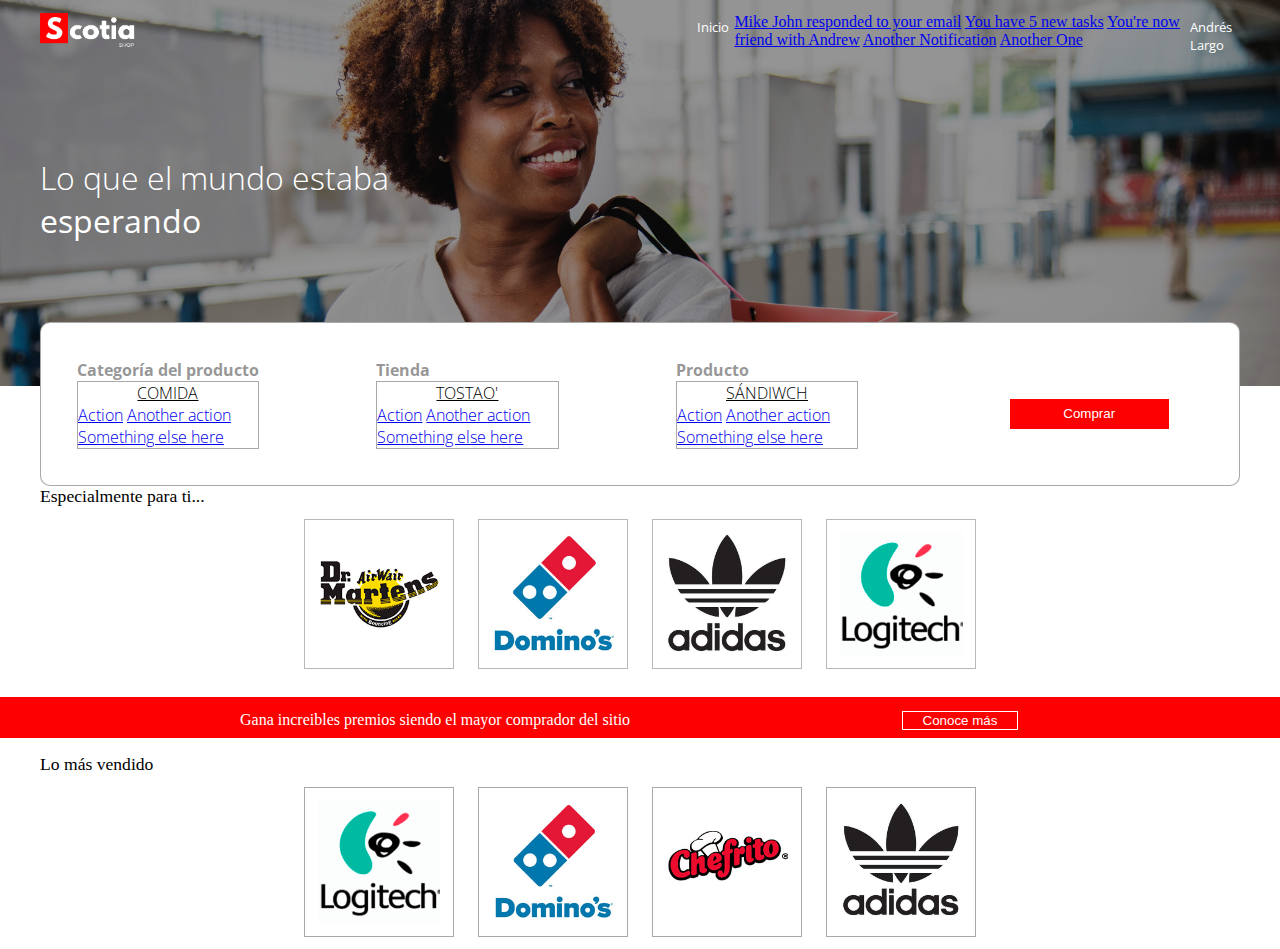
<file: frontend/index.html>
<!DOCTYPE html>
<html>

<head>
    <meta charset="utf-8" />
    <meta http-equiv="X-UA-Compatible" content="IE=edge">
    <title>Page Title</title>
    <meta name="viewport" content="width=device-width, initial-scale=1">
    <link rel="stylesheet" type="text/css" media="screen" href="../assets/css/style.css" />
    <link rel="stylesheet" href="https://use.fontawesome.com/releases/v5.3.1/css/all.css" integrity="sha384-mzrmE5qonljUremFsqc01SB46JvROS7bZs3IO2EmfFsd15uHvIt+Y8vEf7N7fWAU"
        crossorigin="anonymous">
    <link href="https://fonts.googleapis.com/css?family=Open+Sans" rel="stylesheet">
    <link rel="stylesheet" href="https://stackpath.bootstrapcdn.com/bootstrap/4.1.3/css/bootstrap.min.css" integrity="sha384-MCw98/SFnGE8fJT3GXwEOngsV7Zt27NXFoaoApmYm81iuXoPkFOJwJ8ERdknLPMO"
        crossorigin="anonymous">
    <link rel="stylesheet" href="https://use.fontawesome.com/releases/v5.3.1/css/all.css" integrity="sha384-mzrmE5qonljUremFsqc01SB46JvROS7bZs3IO2EmfFsd15uHvIt+Y8vEf7N7fWAU"
        crossorigin="anonymous">
</head>

<body>
    <header>
        <div class="contenedor">

            <nav class="nav-bar">
                <div class="left">
                    <div class="icon">
                        <img src="../assets/resources/ScotiaShop.png" alt="">
                    </div>
                </div>
                <div class="right">
                    <ul>
                        <li><i class="fas fa-search"></i></li>
                        <li><a href="#">Inicio</a></li>
<div class="dropdown-menu dropdown-menu-right" aria-labelledby="navbarDropdownMenuLink">
    <a class="dropdown-item" href="#">Mike John responded to your email</a>
    <a class="dropdown-item" href="#">You have 5 new tasks</a>
    <a class="dropdown-item" href="#">You're now friend with Andrew</a>
    <a class="dropdown-item" href="#">Another Notification</a>
    <a class="dropdown-item" href="#">Another One</a>
</div>
                        <li> <a href="Admin/examples/user.html">Andrés Largo </a> <i class="fas fa-user-tie"></i></li>
                    </ul>
                </div>

            </nav>
            <h1>Lo que el mundo estaba <br><strong>esperando</strong></h1>

        </div>
    </header>

    <section class="suppliers">
        <div class="contenedor">

            <div class="navbox">
                <div class="childbox">
                    <h5>Categoría del producto</h5>
                    <div class="dropdown show" style="border: 1px solid rgba(41, 41, 41, 0.404); width: 80%; ">
                        <a class="btn dropdown-toggle" href="#" role="button" id="dropdownMenuLink" data-toggle="dropdown"
                            aria-haspopup="true" aria-expanded="false" style="display: flex;
justify-content: center; align-content: center; justify-items: center; 
align-items: center;">
                            COMIDA
                        </a>

                        <div class="dropdown-menu" aria-labelledby="dropdownMenuLink">
                            <a class="dropdown-item" href="#">Action</a>
                            <a class="dropdown-item" href="#">Another action</a>
                            <a class="dropdown-item" href="#">Something else here</a>
                        </div>
                    </div>
                </div>
                <div class="childbox">
                    <h5>Tienda</h5>
                    <div class="dropdown show" style="border: 1px solid rgba(41, 41, 41, 0.404); width: 80%; ">
                        <a class="btn dropdown-toggle" href="#" role="button" id="dropdownMenuLink" data-toggle="dropdown"
                            aria-haspopup="true" aria-expanded="false" style="display: flex;
justify-content: center; align-content: center; justify-items: center; 
align-items: center;">
                            TOSTAO'
                        </a>

                        <div class="dropdown-menu" aria-labelledby="dropdownMenuLink">
                            <a class="dropdown-item" href="#">Action</a>
                            <a class="dropdown-item" href="#">Another action</a>
                            <a class="dropdown-item" href="#">Something else here</a>
                        </div>
                    </div>
                </div>
                <div class="childbox">
                    <h5>Producto</h5>
                    <div class="dropdown show" style="border: 1px solid rgba(41, 41, 41, 0.404); width: 80%; ">
                        <a class="btn dropdown-toggle" href="#" role="button" id="dropdownMenuLink" data-toggle="dropdown"
                            aria-haspopup="true" aria-expanded="false" style="display: flex;
justify-content: center; align-content: center; justify-items: center; 
align-items: center;">
                            SÁNDIWCH
                        </a>

                        <div class="dropdown-menu" aria-labelledby="dropdownMenuLink">
                            <a class="dropdown-item" href="#">Action</a>
                            <a class="dropdown-item" href="#">Another action</a>
                            <a class="dropdown-item" href="#">Something else here</a>
                        </div>
                    </div>
                </div>
                <div class="childbox">
                    <button class="btn" style="background: #fd0000; color: white; margin-top: 1.5em;">Comprar</button>
                </div>
            </div>
        </div>
        <div class="stores">
            <div class="contenedor">

                <div class="subtitle"><label>Especialmente para ti...</label></div>
                <div class="containere">
                    <div class="boxStore">

                        <img src="../assets/resources/Dr-Martens-Bouncing-Ball-4-colour-logo-LARGE.png.jpg" alt="">

                    </div>
                    <div class="boxStore">
                        <img src="../assets/resources/dominos.jpg" alt="">
                    </div>
                    <div class="boxStore">
                        <img src="../assets/resources/adidas-2-sticker-logo-1.jpeg" alt="">
                    </div>
                    <div class="boxStore"> <img src="../assets/resources/brand.gif.png" alt=""> </div>

                </div>
            </div>
        </div>
    </section>
    <section class="information">
        <div class="contenedor">

            <div class="left">
                <p>Gana increibles premios siendo el mayor comprador del sitio</p>
            </div>
            <div class="right">
                <button class="btn2">Conoce más</button>
            </div>
        </div>
    </section>
    <section class="BestSeller">
        <div class="contenedor">

            <div class="subtitle"><label>Lo más vendido</label></div>
            <div class="containere">
                <div class="boxStore">
                    <img src="../assets/resources/brand.gif.png" alt="">
                </div>
                <div class="boxStore"> <img src="../assets/resources/dominos.jpg" alt=""> </div>
                <div class="boxStore"> <img src="../assets/resources/Artboard 1.jpg" alt=""> </div>
                <div class="boxStore"> <img src="../assets/resources/adidas-2-sticker-logo-1.jpeg" alt=""> </div>
            </div>
        </div>
    </section>
    <script src="https://code.jquery.com/jquery-3.3.1.slim.min.js" integrity="sha384-q8i/X+965DzO0rT7abK41JStQIAqVgRVzpbzo5smXKp4YfRvH+8abtTE1Pi6jizo"
        crossorigin="anonymous"></script>
    <script src="https://cdnjs.cloudflare.com/ajax/libs/popper.js/1.14.3/umd/popper.min.js" integrity="sha384-ZMP7rVo3mIykV+2+9J3UJ46jBk0WLaUAdn689aCwoqbBJiSnjAK/l8WvCWPIPm49"
        crossorigin="anonymous"></script>
    <script src="https://stackpath.bootstrapcdn.com/bootstrap/4.1.3/js/bootstrap.min.js" integrity="sha384-ChfqqxuZUCnJSK3+MXmPNIyE6ZbWh2IMqE241rYiqJxyMiZ6OW/JmZQ5stwEULTy"
        crossorigin="anonymous"></script>
    <script src="../assets/js/app.js"></script>
</body>

</html>
</file>
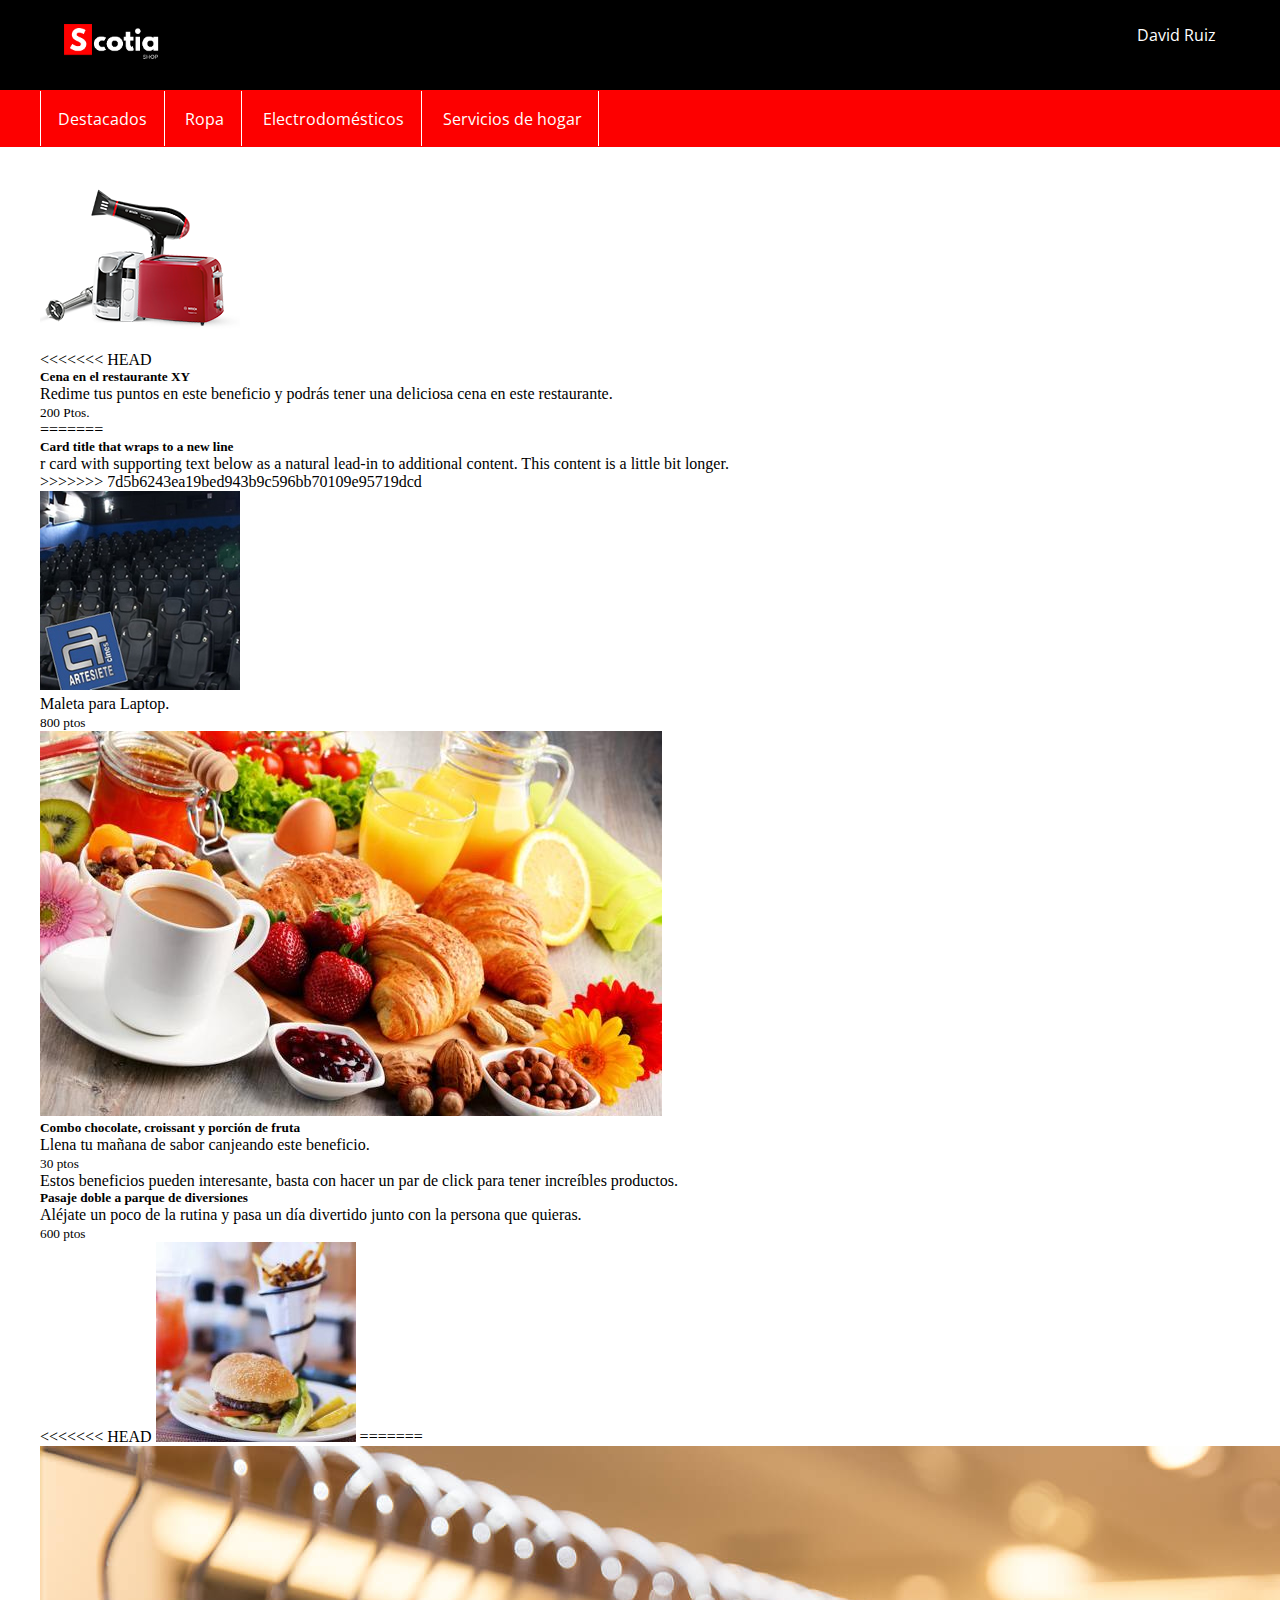
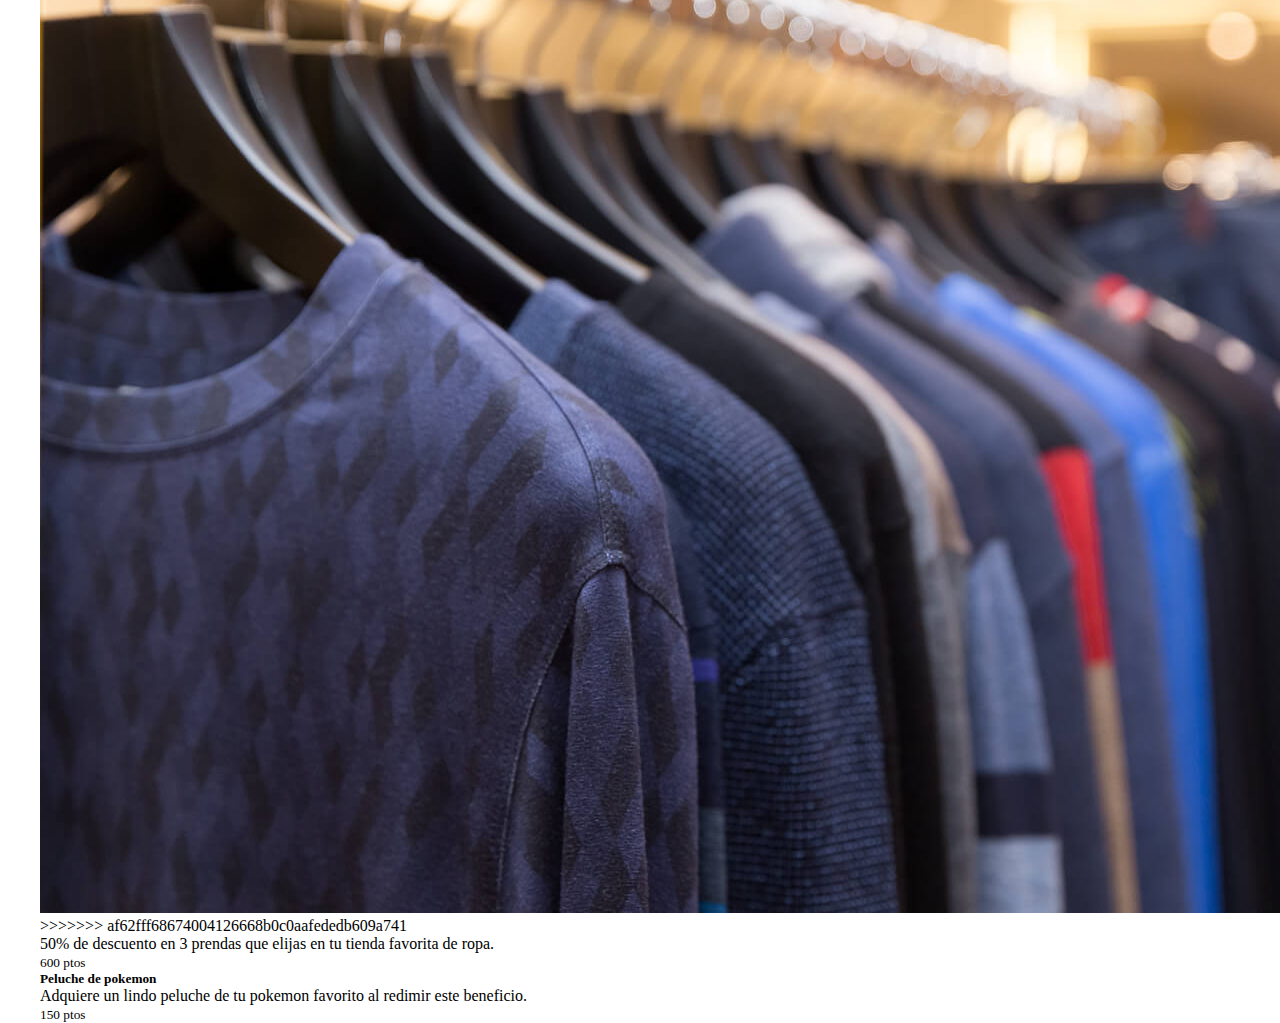
<file: frontend/catalogo.html>
<!DOCTYPE html>
<html lang="en">

<head>
    <meta charset="UTF-8">
    <meta name="viewport" content="width=device-width, initial-scale=1.0">
    <meta http-equiv="X-UA-Compatible" content="ie=edge">
    <title>Catalogo</title>
    <link rel="stylesheet" href="../assets/css/catalogoStyle.css">
    <link href="https://fonts.googleapis.com/css?family=Open+Sans" rel="stylesheet">
    <link rel="stylesheet" href="https://use.fontawesome.com/releases/v5.3.1/css/all.css" integrity="sha384-mzrmE5qonljUremFsqc01SB46JvROS7bZs3IO2EmfFsd15uHvIt+Y8vEf7N7fWAU"
        crossorigin="anonymous">
    <link rel="stylesheet" href="https://stackpath.bootstrapcdn.com/bootstrap/4.1.3/css/bootstrap.min.css" integrity="sha384-MCw98/SFnGE8fJT3GXwEOngsV7Zt27NXFoaoApmYm81iuXoPkFOJwJ8ERdknLPMO"
        crossorigin="anonymous">
</head>

<body>
    <header>
        <div class="contenedor">

            <nav class="nav-bar">
                <div class="left">
                    <div class="icon">
                        <img src="../assets/resources/ScotiaShop.png" alt="">
                    </div>
                </div>
                <div class="right">
                    <div class="option"></div>
                    <div class="option">
                        <div class="profile">
                            <div class="dropdown">
                                <i class="fas fa-user-tie"></i>
                                <a href="#" class="drop">David Ruiz</a>
                                <a class="items">Inicio</a>
                                <a class="items">Perfil</a>
                                <a class="items">Cerrar sesión</a>
                            </div>
                        </div>
                    </div>
                </div>
            </nav>
        </div>
        <div class="categories">
            <div class="contenedor">

                <a style="border-left: 1px solid white" href="#">Destacados</a>
                <a href="#">Ropa</a>
                <a href="#">Electrodomésticos</a>
                <a href="#">Servicios de hogar</a>
            </div>
        </div>
    </header>

    <section class="products" style = "max-width: 1200px; margin: auto;">
        <div class="container m-5">
            <div class="card-columns">
                <div class="card">
                    <img class="card-img-top" src="../assets/resources/peq_electro.png" alt="Card imagecap">
                    <div class="card-body">
<<<<<<< HEAD
                        <h5 class="card-title">Cena en el restaurante XY</h5>
                        <p class="card-text">Redime tus puntos en este beneficio y podrás tener una deliciosa cena en este restaurante.</p>
                        <p class="card-text"><small class="text-muted">200 Ptos.</small></p>
=======
                        <h5 class="card-title">Card title that wraps to a new line</h5>r card with supporting text
                        below as a natural lead-in to
                        additional content. This content is a little bit longer.</p>
>>>>>>> 7d5b6243ea19bed943b9c596bb70109e95719dcd
                    </div>
                </div>
                <div class="card p-3">
                    <img class="card-img-top" src="../assets/resources/arte7.jpg" alt="Card image cap">
                    <blockquote class="blockquote mb-0 card-body">
                        <p>Maleta para Laptop.</p>
                        <footer class="blockquote-footer">
                            <p class="card-text"><small class="text-muted">800 ptos</small></p>
                        </footer>
                    </blockquote>
                </div>
                <div class="card">
                    <img class="card-img-top" src="../assets/resources/aaa.jpg" alt="Card image cap">
                    <div class="card-body">
                        <h5 class="card-title">Combo chocolate, croissant y porción de fruta</h5>
                        <p class="card-text">Llena tu mañana de sabor canjeando este beneficio.</p>
                        <p class="card-text"><small class="text-muted">30 ptos</small></p>
                    </div>
                </div>
                <div class="card bg-primary text-white text-center p-3">
                    <blockquote class="blockquote mb-0">
                        <p>Estos beneficios pueden interesante, basta con hacer un par de click para tener increíbles productos.</p>
                        <footer class="blockquote-footer">
                        </footer>
                    </blockquote>
                </div>
                <div class="card text-center">
                    <div class="card-body">
                        <h5 class="card-title">Pasaje doble a parque de diversiones</h5>
                        <p class="card-text">Aléjate un poco de la rutina y pasa un día divertido junto con la persona que quieras.</p>
                        <p class="card-text"><small class="text-muted">600 ptos</small></p>
                    </div>
                </div>
                <div class="card">
<<<<<<< HEAD
                    <img class="card-img" src="../assets/resources/Las-consecuencias-negativas-de-la-comida-rapida-1.jpg" alt="Card image">
=======
                    <img class="card-img" src="../assets/resources/ropa.jpg" alt="Card image">
>>>>>>> af62fff68674004126668b0c0aafededb609a741
                </div>
                <div class="card p-3 text-right">
                    <blockquote class="blockquote mb-0">
                        <p>50% de descuento en 3 prendas que elijas en tu tienda favorita de ropa.</p>
                        <footer class="blockquote-footer">
                            <p class="card-text"><small class="text-muted">600 ptos</small></p>
                        </footer>
                    </blockquote>
                </div>
                <div class="card">
                    <div class="card-body">
                        <h5 class="card-title">Peluche de pokemon</h5>
                        <p class="card-text">Adquiere un lindo peluche de tu pokemon favorito al redimir este beneficio.</p>
                        <p class="card-text"><small class="text-muted">150 ptos</small></p>
                    </div>
                </div>
            </div>
        </div>




    </section>
    <footer>
        <div class="left"></div>
        <div class="right"></div>
    </footer>
    <script src="https://code.jquery.com/jquery-3.3.1.slim.min.js" integrity="sha384-q8i/X+965DzO0rT7abK41JStQIAqVgRVzpbzo5smXKp4YfRvH+8abtTE1Pi6jizo"
        crossorigin="anonymous"></script>
    <script src="https://cdnjs.cloudflare.com/ajax/libs/popper.js/1.14.3/umd/popper.min.js" integrity="sha384-ZMP7rVo3mIykV+2+9J3UJ46jBk0WLaUAdn689aCwoqbBJiSnjAK/l8WvCWPIPm49"
        crossorigin="anonymous"></script>
    <script src="https://stackpath.bootstrapcdn.com/bootstrap/4.1.3/js/bootstrap.min.js" integrity="sha384-ChfqqxuZUCnJSK3+MXmPNIyE6ZbWh2IMqE241rYiqJxyMiZ6OW/JmZQ5stwEULTy"
        crossorigin="anonymous"></script>
</body>

</html>
</file>
<file: assets/css/style.css>
* {
  margin: 0;
  -webkit-box-sizing: border-box;
          box-sizing: border-box;
}

.contenedor {
  max-width: 1200px;
  margin: auto;
}

header {
  background: url("../resources/bg1.jpg");
  background-size: cover;
  padding-top: 1%;
  background-position: 0em -8em;
  background-repeat: no-repeat;
}

header h1 {
  font-family: "Open Sans";
  color: white;
  font-weight: 300;
  padding-top: 8%;
  padding-bottom: 12%;
}

header .nav-bar {
  display: -webkit-box;
  display: -ms-flexbox;
  display: flex;
}

header .nav-bar .left {
  width: 50%;
}

header .nav-bar .left .icon img {
  max-width: 100px;
}

header .nav-bar .right {
  width: 50%;
}

header .nav-bar .right ul {
  display: -webkit-box;
  display: -ms-flexbox;
  display: flex;
  -webkit-box-pack: end;
      -ms-flex-pack: end;
          justify-content: flex-end;
}

header .nav-bar .right ul li {
  list-style-type: none;
  margin: 1%;
}

header .nav-bar .right ul li a {
  font-family: 'Open Sans';
  text-decoration: none;
  color: white;
  font-size: 0.8em;
}

header .nav-bar .right ul li .btn {
  padding: 10%;
  border: 1px solid white;
}

section.suppliers .navbox {
  margin-top: -4em;
  display: -webkit-box;
  display: -ms-flexbox;
  display: flex;
  background: white;
  border-radius: 10px;
  font-family: 'Open Sans';
  border: 0.8px solid rgba(41, 41, 41, 0.404);
}

section.suppliers .navbox .childbox:nth-child(4) {
  display: -webkit-box;
  display: -ms-flexbox;
  display: flex;
  -webkit-box-pack: center;
      -ms-flex-pack: center;
          justify-content: center;
  -ms-flex-line-pack: center;
      align-content: center;
  -webkit-box-align: center;
      -ms-flex-align: center;
          align-items: center;
}

section.suppliers .navbox .childbox:nth-child(4) .btn {
  width: 70%;
  border-color: transparent;
  padding-top: 0.4em;
  padding-bottom: 0.4em;
}

section.suppliers .navbox .childbox:nth-child(4) .btn:hover {
  background: white;
  color: black;
  border-color: rgba(0, 0, 0, 0.603);
  -webkit-transition: 1s linear;
  transition: 1s linear;
}

section.suppliers .navbox .childbox {
  width: 25%;
  padding: 3%;
  font-weight: 300;
}

section.suppliers .navbox .childbox .dropdown {
  position: relative;
  display: inline-block;
}

section.suppliers .navbox .childbox .dropdown span {
  position: absolute;
  font-family: "Open Sans";
  font-weight: 600;
  margin-top: -.5em;
  display: -webkit-box;
  display: -ms-flexbox;
  display: flex;
}

section.suppliers .navbox .childbox .dropdown span i {
  margin-left: 11em;
  margin-top: 0.3em;
}

section.suppliers .navbox .childbox .dropdown-content {
  display: none;
  position: absolute;
  background-color: #f9f9f9;
  min-width: 160px;
  -webkit-box-shadow: 0px 8px 16px 0px rgba(0, 0, 0, 0.2);
          box-shadow: 0px 8px 16px 0px rgba(0, 0, 0, 0.2);
  padding: 12px 16px;
  z-index: 1;
}

section.suppliers .navbox .childbox .dropdown:hover .dropdown-content {
  display: block;
}

section.suppliers .navbox .childbox h5 {
  font-size: 1em;
  color: rgba(128, 128, 128, 0.829);
}

section.suppliers .navbox .childbox .btn {
  color: black;
  border-color: transparent;
}

section.suppliers div.stores .subtitle label {
  margin-top: 1em;
  font-size: 1.1em;
}

section.suppliers div.stores .containere {
  display: -webkit-box;
  display: -ms-flexbox;
  display: flex;
  -webkit-box-pack: center;
      -ms-flex-pack: center;
          justify-content: center;
}

section.suppliers div.stores .containere .boxStore {
  width: 25%;
  height: 250px;
  display: -webkit-box;
  display: -ms-flexbox;
  display: flex;
  -webkit-box-pack: center;
      -ms-flex-pack: center;
          justify-content: center;
  -ms-flex-line-pack: center;
      align-content: center;
  max-height: 150px;
  max-width: 150px;
  border: 1px solid rgba(88, 88, 88, 0.425);
  margin: 1%;
  padding: 1%;
}

section.suppliers div.stores .containere .boxStore img {
  width: 100%;
}

section.suppliers div.stores .containere .boxStore:nth-child(1) {
  width: 25%;
}

section.suppliers div.stores .containere .boxStore:nth-child(1) img {
  width: 100%;
}

section.information {
  background: #fd0000;
  margin-top: 1em;
}

section.information .contenedor {
  padding-top: 0.9em;
  display: fleX;
  max-width: 800px;
  padding-bottom: 0.5em;
  -webkit-box-pack: center;
      -ms-flex-pack: center;
          justify-content: center;
}

section.information .contenedor .left {
  width: 80%;
}

section.information .contenedor .left p {
  color: white;
  margin-bottom: 0;
}

section.information .contenedor .right {
  width: 20%;
  display: -webkit-box;
  display: -ms-flexbox;
  display: flex;
  -webkit-box-pack: center;
      -ms-flex-pack: center;
          justify-content: center;
  -ms-flex-line-pack: center;
      align-content: center;
}

section.information .contenedor .right .btn2 {
  border: 1px solid white;
  background: transparent;
  color: white;
  padding-left: 1.5em;
  padding-right: 1.5em;
}

section.BestSeller {
  margin-top: 1em;
}

section.BestSeller .contenedor .subtitle {
  font-size: 1.1em;
}

section.BestSeller .contenedor div.containere {
  display: -webkit-box;
  display: -ms-flexbox;
  display: flex;
  -webkit-box-pack: center;
      -ms-flex-pack: center;
          justify-content: center;
}

section.BestSeller .contenedor div.containere div.boxStore {
  max-height: 150px;
  max-width: 150px;
  height: 250px;
  width: 25%;
  margin: 1%;
  padding: 1%;
  border: 1px solid rgba(97, 96, 96, 0.541);
}

section.BestSeller .contenedor div.containere div.boxStore img {
  padding: 1%;
  width: 100%;
}
/*# sourceMappingURL=style.css.map */
</file>
<file: assets/css/catalogoStyle.css>
* {
  margin: 0;
  -webkit-box-sizing: border-box;
          box-sizing: border-box;
}

.contenedor {
  max-width: 1200px;
  margin: auto;
}

header {
  background: black;
}

header .nav-bar {
  display: -webkit-box;
  display: -ms-flexbox;
  display: flex;
  padding: 1%;
  padding: 2%;
}

header .nav-bar .left {
  width: 70%;
}

header .nav-bar .left img {
  max-width: 100px;
}

header .nav-bar .right {
  width: 30%;
  color: white;
  font-family: 'Open Sans';
  display: -webkit-box;
  display: -ms-flexbox;
  display: flex;
  -webkit-box-orient: horizontal;
  -webkit-box-direction: normal;
      -ms-flex-direction: row;
          flex-direction: row;
  -ms-flex-wrap: wrap;
      flex-wrap: wrap;
  -webkit-box-pack: end;
      -ms-flex-pack: end;
          justify-content: flex-end;
}

header .nav-bar .right .option .profile .dropdown .items {
  display: none;
}

header .nav-bar .right .option .profile .dropdown a {
  color: white;
  text-decoration: none;
}

header .nav-bar .right .option .profile .dropdown i {
  color: white;
  margin-right: 0.5em;
}

header div.categories {
  background: #fd0000;
  padding: 1.4%;
}

header div.categories a {
  font-family: 'Open Sans';
  text-decoration: none;
  color: white;
  border-right: 1px solid white;
  padding: 1.4%;
}
/*# sourceMappingURL=catalogoStyle.css.map */
</file>
